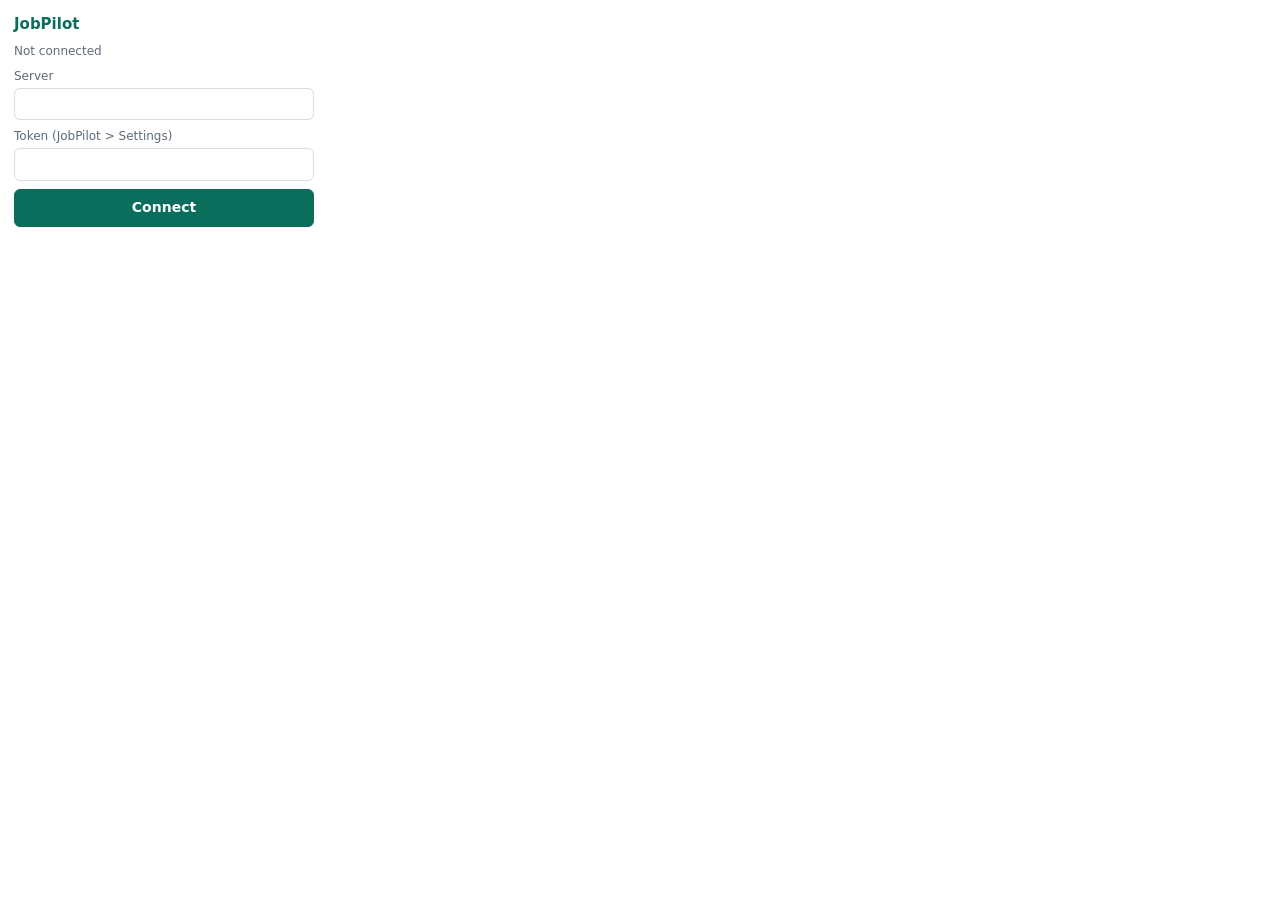
<file: src/main/resources/extension/popup.html>
<!doctype html>
<html lang="en">
<head>
<meta charset="utf-8">
<style>
  body { width: 300px; margin: 0; padding: 14px; font: 14px/1.4 "Segoe UI", system-ui, sans-serif; color: #17212b; }
  h1 { font-size: 15px; margin: 0 0 8px; color: #0b6e5c; }
  label { display: block; font-size: 12px; color: #5d6b79; margin-top: 8px; }
  input[type=text], input[type=password] { width: 100%; box-sizing: border-box; margin-top: 3px; padding: 7px 8px; font: inherit; border: 1px solid #d8dee4; border-radius: 6px; }
  label.chk { display: flex; gap: 6px; align-items: center; color: #17212b; font-size: 13px; margin-top: 6px; }
  button { width: 100%; padding: 8px; margin-top: 8px; font: inherit; border-radius: 6px; border: 1px solid #d8dee4; background: #fff; cursor: pointer; }
  button.primary { background: #0b6e5c; border-color: #0b6e5c; color: #fff; font-weight: 600; }
  #msg { min-height: 20px; margin-top: 8px; font-size: 13px; color: #5d6b79; }
  #msg.err { color: #b42318; }
  #status { font-size: 12px; color: #5d6b79; margin-bottom: 4px; }
  hr { border: 0; border-top: 1px solid #d8dee4; margin: 12px 0 4px; }
</style>
</head>
<body>
  <h1>JobPilot</h1>
  <div id="status">Not connected</div>

  <div id="connectBox">
    <label>Server<input id="server" type="text"></label>
    <label>Token (JobPilot &gt; Settings)<input id="token" type="password"></label>
    <button id="connect" class="primary">Connect</button>
  </div>

  <div id="main" hidden>
    <button id="save">Save this page as a job</button>
    <button id="fill">Fill this form from my profile</button>
    <hr>
    <button id="start" class="primary">Start apply queue</button>
    <button id="stop">Stop queue</button>
    <label class="chk"><input id="autoClick" type="checkbox"> Click the Apply button for me (never Submit)</label>
    <label class="chk"><input id="attachResume" type="checkbox"> Attach the tailored PDF</label>
    <label class="chk"><input id="ai" type="checkbox"> Use AI drafts when set up</label>
    <button id="change">Change server or token</button>
  </div>

  <div id="msg"></div>
  <script src="popup.js"></script>
</body>
</html>
</file>
